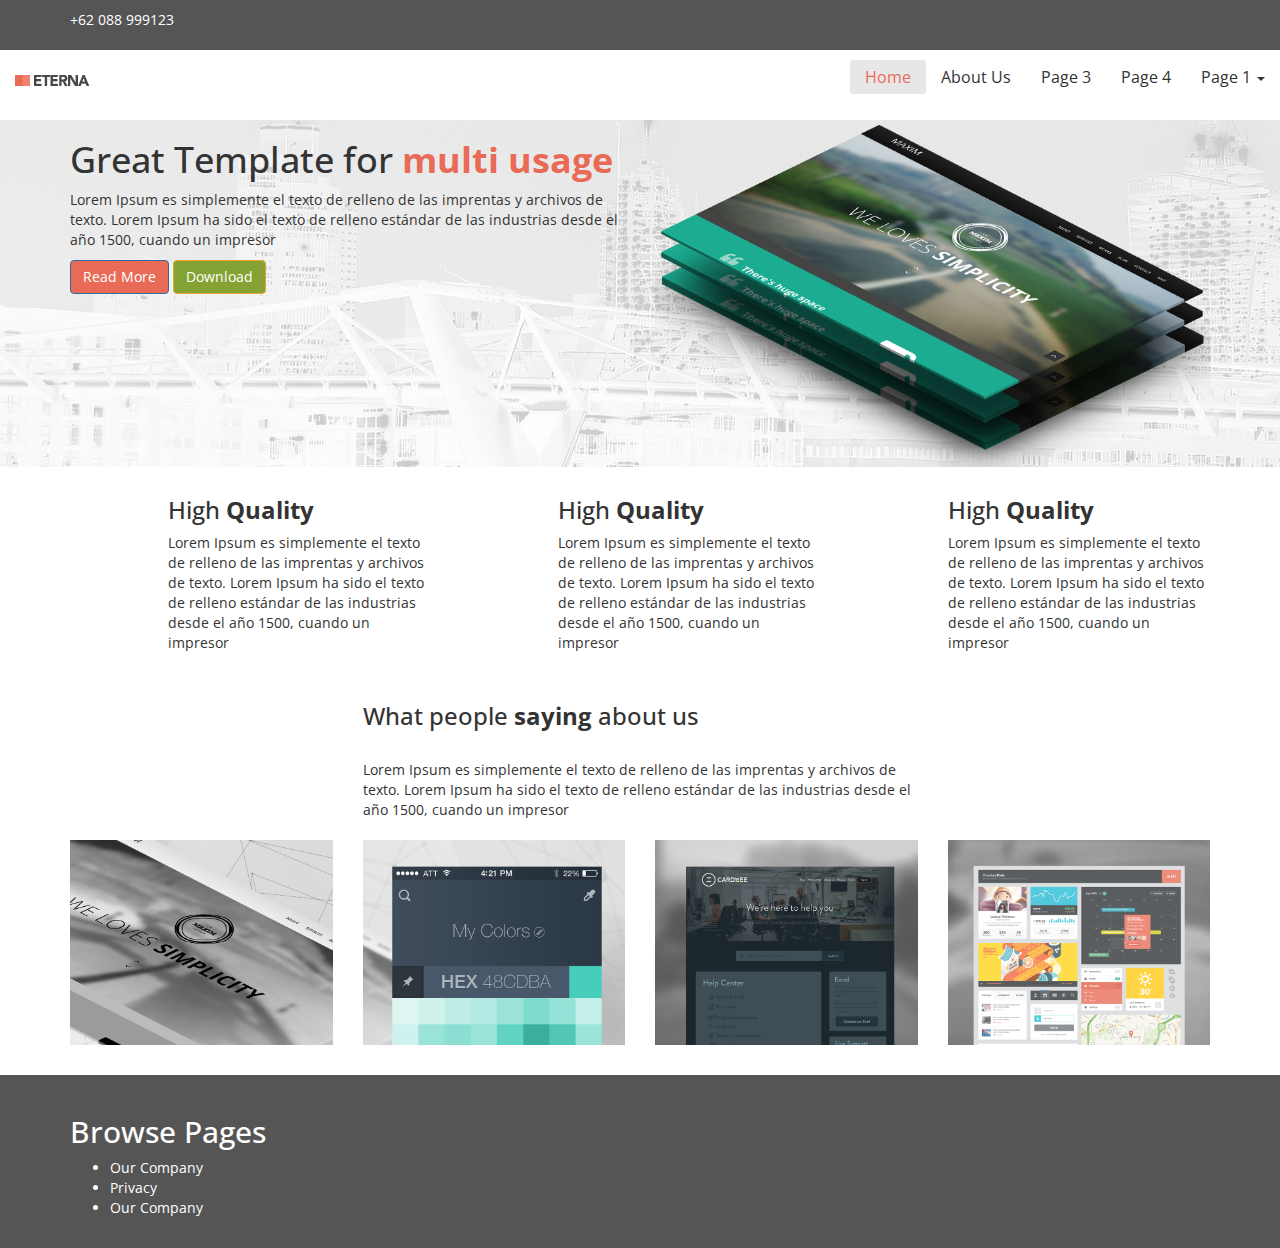
<file: index.html>
<!doctype html>
<html>
<head>
<meta charset="utf-8">
	<title>eternal</title>
	<meta name="viewport" content="width=device-width, initial-scale=1.0">
	<link href="css/bootstrap.min.css" rel="stylesheet">
	<link rel="stylesheet" href="https://use.fontawesome.com/releases/v5.0.10/css/all.css" integrity="sha384-+d0P83n9kaQMCwj8F4RJB66tzIwOKmrdb46+porD/OvrJ+37WqIM7UoBtwHO6Nlg" crossorigin="anonymous">
	<link href="css/bootstrap-custom.css" rel="stylesheet">
     <link href="css/style.css" rel="stylesheet">
	
	

</head>

<body>
	<header>
		<section id="sec-rs">
			<div class="container">
			<div class="row">
				<article class="col-md-6 col-sm-6 col-xs-12">
					<p><i clas<i class="fas fa-phone"></i> +62 088 999123</p>
				
				</article>
				<article class="col-md-6 col-sm-6 col-xs-12">
				<ul class="list-inline text-right" >
					<li> <a href="#" ><i class="fab fa-facebook-square"></i></a></li>
					<li> <a href="#" ><i class="fab fa-instagram"></i></a></li>
					<li> <a href="#" ><i class="fab fa-twitter"></i></a></li>
					</ul>
				</article>
				</div>
			
			</div>
			
		</section>
	<nav class="navbar navbar-default">
  <div class="container-">
    <div class="navbar-header">
      <button type="button" class="navbar-toggle" data-toggle="collapse" data-target="#navbar">
        <span class="icon-bar"></span>
        <span class="icon-bar"></span>
        <span class="icon-bar"></span>                        
      </button>
      <a class="navbar-brand" href="#"><img src="img/logo.png" class="img-responsive"></a>
    </div>
    <div class="collapse navbar-collapse" id="navbar">
      <ul class="nav navbar-nav navbar-right">
        <li class="active"><a href="#">Home</a></li>
        <li ><a href="about us.html">About Us</a></li>
        <li><a href="#">Page 3</a></li>
        <li><a href="#">Page 4</a></li>
        <li class="dropdown">
          <a class="dropdown-toggle" data-toggle="dropdown" href="#">Page 1 <span class="caret"></span></a>
          <ul class="dropdown-menu">
            <li><a href="#">Page 1-1</a></li>
            <li><a href="#">Page 1-2</a></li>
            <li><a href="#">Page 1-3</a></li>
          </ul>
        </li>
        
      </ul>
      
    </div>
  </div>
</nav>
		
	</header>

	<section id="sec-gr">
			<div class="container">
			<div class="row">
				<article class="col-md-6 col-sm-6 col-xs-12">
					<h1> Great Template for<span class="nara"><strong> multi usage</strong> </span></h1>
					<p> Lorem Ipsum es simplemente el texto de relleno de las imprentas y archivos de texto. Lorem Ipsum ha sido el texto de relleno estándar de las industrias desde el año 1500, cuando un impresor </p>
				<button type="button" class="btn btn-primary"><i class="fas fa-link"></i>  Read More</button>
					<button type="button" class="btn btn-warning"><i class="fas fa-download"></i>  Download</button>
					
				</article>
				<article class="col-md-6 col-sm-6 col-xs-12">
					<img src="img/screen.png" class="img-responsive">
				
					
				</article>
				</div>
			
			</div>
			
		</section>


	
	
	<section id="sec-cuadros">
			<div class="container">
			<div class="row">
				<article class="col-md-4 col-sm-6 col-xs-12">
					<div class="row">
						
							<article class="col-md-3 col-sm-6 col-xs-12">
									<i class="fas fa-star fa-2x circulo"></i>
					
												</article>
								<article class="col-md-9 col-sm-6 col-xs-12">
			
									<h3>High <strong>Quality</strong></h3>
					<p>Lorem Ipsum es simplemente el texto de relleno de las imprentas y archivos de texto. Lorem Ipsum ha sido el texto de relleno estándar de las industrias desde el año 1500, cuando un impresor</p>
				</article>
						</div>
					</article>	
				<article class="col-md-4 col-sm-6 col-xs-12">
					<div class="row">
						
							<article class="col-md-3 col-sm-6 col-xs-12">
									<i class="fas fa-box-open fa-2x  circulo"></i>
					
												</article>
								<article class="col-md-9 col-sm-6 col-xs-12">
			
									<h3>High <strong>Quality</strong></h3>
					<p>Lorem Ipsum es simplemente el texto de relleno de las imprentas y archivos de texto. Lorem Ipsum ha sido el texto de relleno estándar de las industrias desde el año 1500, cuando un impresor</p>
				</article>
						</div>
					</article>
				<article class="col-md-4 col-sm-6 col-xs-12">
					<div class="row">
						
							<article class="col-md-3 col-sm-6 col-xs-12">
									<i class="fas fa-laptop fa-2x circulo"></i>
					
												</article>
								<article class="col-md-9 col-sm-6 col-xs-12">
			
									<h3>High <strong>Quality</strong></h3>
					<p>Lorem Ipsum es simplemente el texto de relleno de las imprentas y archivos de texto. Lorem Ipsum ha sido el texto de relleno estándar de las industrias desde el año 1500, cuando un impresor</p>
				</article>
						</div>
					</article>
				
				
				</div>
		</div>
</section>
<section id="sec-text">
			<div class="container">
			<div class="row">
			<article class="col-md-3 col-sm-6 col-xs-12">
				</article>
			<article class="col-md-offset col-sm-6 col-xs-12">
				<h3>What people <strong>saying </strong>about us </h3>
				</article>
				<article class="col-md-3 col-sm-6 col-xs-12">
				</article>
			</div>
			</div>
			</section>
			
			<section id="sec-para">
			<div class="container">
			<div class="row">
				<article class="col-md-3 col-sm-6 col-xs-12">
				<i class="fas fa-quote-left fa-5x"></i>
				</article>
				<article class="col-md-offset col-sm-6 col-xs-12">
				
				<p>Lorem Ipsum es simplemente el texto de relleno de las imprentas y archivos de texto. Lorem Ipsum ha sido el texto de relleno estándar de las industrias desde el año 1500, cuando un impresor</p>
				</article>
				<article class="col-md-3 col-sm-6 col-xs-12">
				<i class="fas fa-quote-right fa-5x" ></i>
				</article>
				</div>
				</div>
				</section>
				
	
	<section id="sec-ima">
			<div class="container">
			<div class="row">
				<article class="col-md-3 col-sm-12 col-xs-12">
					
				<img src="img/img-work-1.jpg" class="img-responsive ">
				</article>
				
				<article class="col-md-3 col-sm-12 col-xs-12">
				<img src="img/img-work-2.jpg" class="img-responsive ">
				</article>
				<article class="col-md-3 col-sm-12 col-xs-12">
				<img src="img/img-work-3.jpg" class="img-responsive ">
				</article>
				<article class="col-md-3 col-sm-12 col-xs-12">
				<img src="img/img-work-4.jpg" class="img-responsive ">
				</article>
				
				
			</div>
			</div>
			</section>
<section id="sec-otro">
			<div class="container">
			<div class="row">
				<article class="col-md-12 col-sm-12 col-xs-12">
				<h2> </h2>
				</article>
				</div>
	</div>
</section>
	
	
	
	
	
	
	
	
	
	
	<footer>
		
			<div class="container">
			<div class="row">
				<article class="col-md-3 col-sm-12 col-xs-12">
					<h2>Browse Pages</h2>
					<ul>
						<li>Our Company</li>
						<li>Privacy</li>
						<li>Our Company</li>
					
					</ul>
				</article>
				</div>
		</div>

</footer>
	
	
	
	
	
	
	
	
	<script src="js/jquery.min.js"> </script>
	<script src="js/jquery.min.js"> </script>
</body>	
</html>
</file>
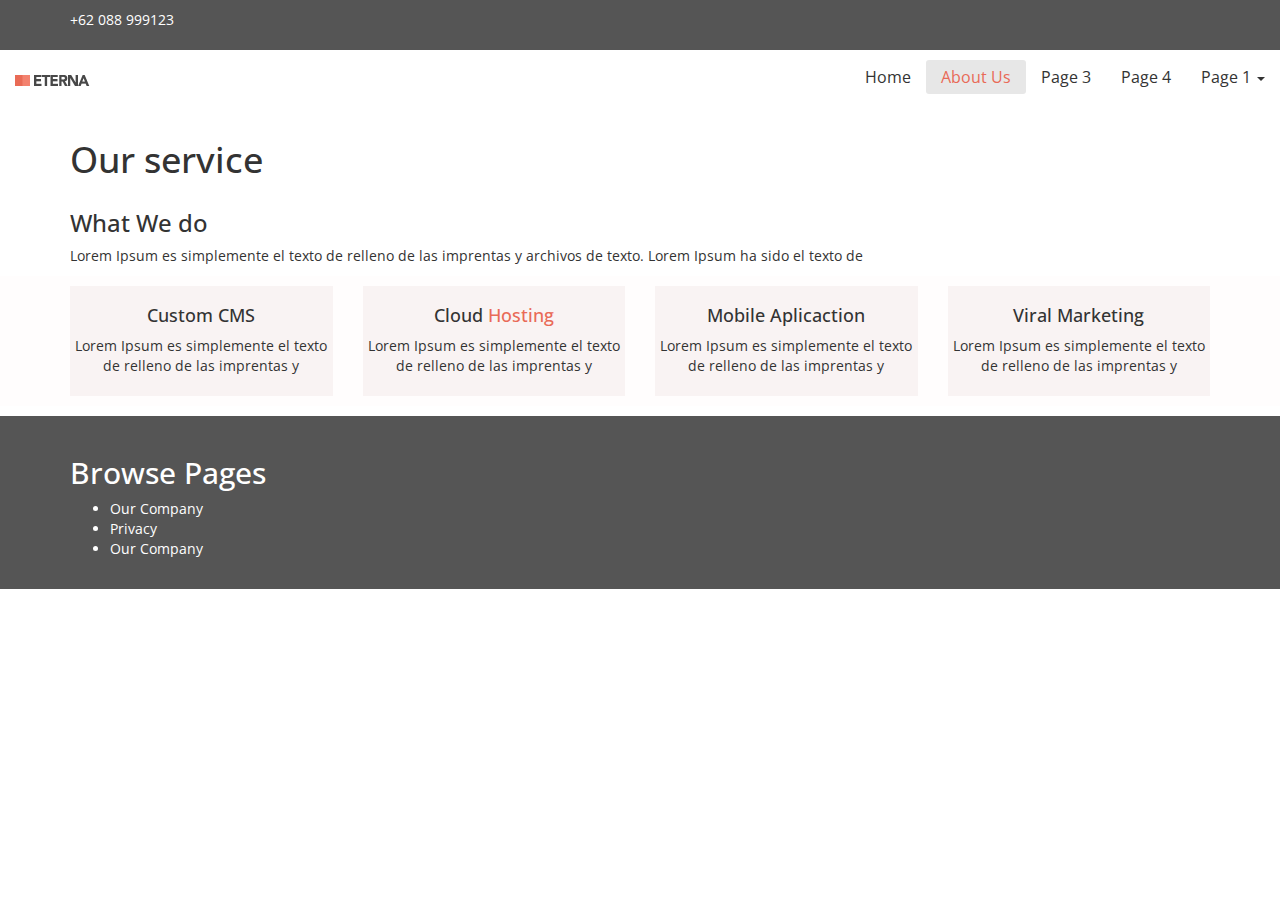
<file: about us.html>
<!doctype html>
<html>
<head>
<meta charset="utf-8">
<title>about us</title>
		<meta name="viewport" content="width=device-width, initial-scale=1.0">
	<link href="css/bootstrap.min.css" rel="stylesheet">
	<link rel="stylesheet" href="https://use.fontawesome.com/releases/v5.0.10/css/all.css" integrity="sha384-+d0P83n9kaQMCwj8F4RJB66tzIwOKmrdb46+porD/OvrJ+37WqIM7UoBtwHO6Nlg" crossorigin="anonymous">
	<link href="css/bootstrap-custom.css" rel="stylesheet">
     <link href="css/style.css" rel="stylesheet">
	
</head>

<body>
	<header>
		<section id="sec-rs">
			<div class="container">
			<div class="row">
				<article class="col-md-6 col-sm-6 col-xs-12">
					<p><i clas<i class="fas fa-phone"></i> +62 088 999123</p>
				
				</article>
				<article class="col-md-6 col-sm-6 col-xs-12">
				<ul class="list-inline text-right" >
					<li> <a href="#" ><i class="fab fa-facebook-square"></i></a></li>
					<li> <a href="#" ><i class="fab fa-instagram"></i></a></li>
					<li> <a href="#" ><i class="fab fa-twitter"></i></a></li>
					</ul>
				</article>
				</div>
			
			</div>
			
		</section>
	<nav class="navbar navbar-default">
  <div class="container-">
    <div class="navbar-header">
      <button type="button" class="navbar-toggle" data-toggle="collapse" data-target="#navbar">
        <span class="icon-bar"></span>
        <span class="icon-bar"></span>
        <span class="icon-bar"></span>                        
      </button>
      <a class="navbar-brand" href="#"><img src="img/logo.png" class="img-responsive"></a>
    </div>
    <div class="collapse navbar-collapse" id="navbar">
      <ul class="nav navbar-nav navbar-right">
        <li ><a href="index.html">Home</a></li>
        <li class="active"><a href="#">About Us</a></li>
        <li><a href="#">Page 3</a></li>
        <li><a href="#">Page 4</a></li>
        <li class="dropdown">
          <a class="dropdown-toggle" data-toggle="dropdown" href="#">Page 1 <span class="caret"></span></a>
          <ul class="dropdown-menu">
            <li><a href="#">Page 1-1</a></li>
            <li><a href="#">Page 1-2</a></li>
            <li><a href="#">Page 1-3</a></li>
          </ul>
        </li>
        
      </ul>
      
    </div>
  </div>
</nav>
		
	</header>
<section id="sec-ot">
			<div class="container">
			<div class="row">
<article class="col-md-12 col-sm-12 col-xs-12">
<h1>Our service</h1>
				</article>
				</div>
	</div>
</section>
<section id="sec-tr">
			<div class="container">
			<div class="row">
<article class="col-md-12 col-sm-12 col-xs-12">
<h3>What We do</h3>
	<p> Lorem Ipsum es simplemente el texto de relleno de las imprentas y archivos de texto. Lorem Ipsum ha sido el texto de</p>
				</article>
				</div>
	</div>
</section>
<section id="sec-do">
			<div class="container">
				
			<div class="row">
				<article class="col-md-3 col-sm-12 col-xs-12 text-center">
					<div class="cuadrado">
					<i class="fas fa-code fa-3x circuloaz"></i>
				
					<h4> Custom CMS</h4>
	
					<p>Lorem Ipsum es simplemente el texto de relleno de las imprentas y </p>
						</div>
				</article>
				
				<article class="col-md-3 col-sm-12 col-xs-12 text-center">
					<div class="cuadrado">
			<i class="fas fa-cloud fa-3x circuloana"></i>
					<h4> Cloud <span class="nara">Hosting</span> </h4>
					<p>Lorem Ipsum es simplemente el texto de relleno de las imprentas y </p>
					</div>
				</article>
				<article class="col-md-3 col-sm-12 col-xs-12 text-center">
					<div class="cuadrado">
					<i class="fas fa-mobile-alt fa-3x circulover"></i>
				<h4>Mobile Aplicaction </h4>
					<p>Lorem Ipsum es simplemente el texto de relleno de las imprentas y </p>
					</div>
				</article>
				<article class="col-md-3 col-sm-12 col-xs-12 text-center">
					<div class="cuadrado">
					<i class="fas fa-envelope fa-3x circuloama"></i>
					<h4> Viral Marketing</h4>
					<p>Lorem Ipsum es simplemente el texto de relleno de las imprentas y </p>
					</div>
				
				</article>
				
				
			</div>
			</div>
			</section>





<footer>
		
			<div class="container">
			<div class="row">
				<article class="col-md-3 col-sm-12 col-xs-12">
					<h2>Browse Pages</h2>
					<ul>
						<li>Our Company</li>
						<li>Privacy</li>
						<li>Our Company</li>
					
					</ul>
				</article>
				</div>
		</div>

</footer>
	
	
	
	
	
	
	
	
	<script src="js/jquery.min.js"> </script>
	<script src="js/jquery.min.js"> </script>

</body>
</html>
</file>
<file: css/style.css>
@import url('https://fonts.googleapis.com/css?family=Open+Sans:300,400,600,700,800');
body{
	font-family: 'Open Sans', sans-serif;
	color:#333;
	font-size: 14px;
}
#sec-rs{
	background-color: #555;
	color:#fff;
	padding: 10px 0px;
}
#sec-rs .fab{
	color:#fff;
	
}
#sec-rs .fab:hover{
	 color:#333333;
	
}
#sec-gr{
	 background-image:url(../img/bg-hero.jpg)
	
}
.nara{
color:#E96A57;	
	
}
.btn-primary{
background-color:#E96A57;	
	
}
footer{
background-color:#555;	
	padding: 20px 0px;
	margin-top: 10px;

	
}
footer h2 {
color:#FFFFFF;

	
}
footer ul {
color:#FFFFFF;

	
}
.btn-warning{
background-color:#85A335;	
	
}
#sec-cuadros{
	padding: 10px 0px;
	
}
.circulo {
     width: 60px;
     height: 60px;
	border-radius: 100%;
     background: #E96A57;
	line-height: 60px;
	text-align: center;
	color: #F9F3F3;
}
#sec-text{
	padding: 10px 0px;
	
}
#sec-para{
	padding: 10px 0px;
	
}
#sec-do{
	padding: 10px 0px;
	background-color:#FFFDFD;	

	
}
.cuadrado {
   
   background:#F9F3F3;
	padding:10px 0px;
		
}
.circuloaz{
   width: 70px;
     height: 70px;
     border-radius: 50%;
   background:blue;
	padding:10px 0px;
	line-height: 70px;
	text-align: center;
	
	
}
.circuloana{
   width: 70px;
     height: 70px;
     border-radius: 50%;
   background:#E96A57;
	padding:10px 0px;
	line-height: 70px;
	text-align: center;
	
	
}
.circulover{
   width: 70px;
     height: 70px;
     border-radius: 50%;
   background:#85A335;
	padding:10px 0px;
	line-height: 70px;
	text-align: center;
	
	
}
.circuloama{
   width: 70px;
     height: 70px;
     border-radius: 50%;
   background:yellow;
	padding:10px 0px;
	line-height: 70px;
	text-align: center;
	
	
}
.fas{
   
   color:#F9F3F3;
	
}
</file>
